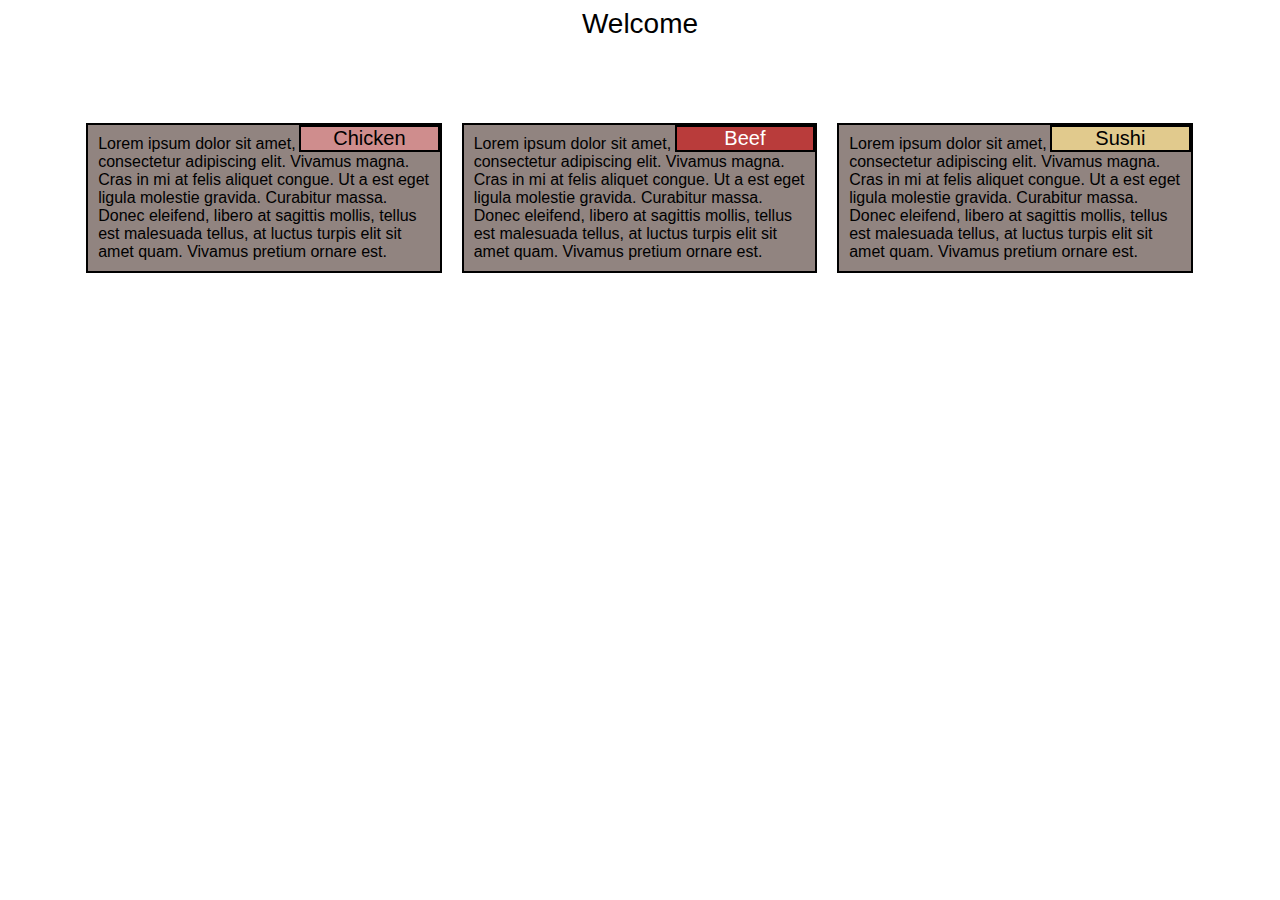
<file: module2-solution/index.html>
<!DOCTYPE html>
<html>
<head>
	<meta charset="utf-8">
	<meta name="Viewport" content="width-device-width, initial-scale=1">
	<link rel="stylesheet" type="text/css" href="stylesheet.css">
  <title> Assignment For Module 2</title>
</head>

<body>

<div class="title-container">Welcome</div>

<div class="row">
	<div class="col-lg-4 col-md-12">
	<div class="menu">
	<div class='menu-title' id="chicken">Chicken</div>
	<p class="text">Lorem ipsum dolor sit amet, consectetur adipiscing elit. Vivamus 
  magna. Cras 
  in mi at felis aliquet congue. Ut a est eget ligula molestie gravida. Curabitur 
  massa. Donec eleifend, libero at sagittis mollis, tellus est malesuada tellus, 
  at luctus turpis elit sit amet quam. Vivamus pretium ornare est.</p>
	</div>	
	</div>

<div class="col-lg-4 col-md-6 col-sm-12">
	<div class="menu">
	<div class='menu-title' id="beef">Beef</div>
	<p class="text">Lorem ipsum dolor sit amet, consectetur adipiscing elit. Vivamus 
     magna. Cras 
     in mi at felis aliquet congue. Ut a est eget ligula molestie gravida. Curabitur 
     massa. Donec eleifend, libero at sagittis mollis, tellus est malesuada tellus, at luctus turpis elit sit amet quam. Vivamus pretium ornare est.</p>
	</div>
</div>

<div class="col-lg-4 col-md-12 col-sm-12">
    <div class='menu'>
      <div class='menu-title' id="sushi">Sushi</div>
      <p class='text'>Lorem ipsum dolor sit amet, consectetur adipiscing elit. 
      Vivamus magna. Cras 
      in mi at felis aliquet congue. Ut a est eget ligula molestie gravida. Curabitur 
      massa. Donec eleifend, libero at sagittis mollis, tellus est malesuada tellus, 
      at luctus turpis elit sit amet quam. Vivamus pretium ornare est.
      </p>
    </div>
    </div>


</div>
</body>

</html>
</file>
<file: module2-solution/stylesheet.css>
*{font-family: "Didot",cursive, sans-serif;
  box-sizing: border-box;}

.title-container {
	width: 90%;
	height: 100px;
	margin-right: auto;
	margin-left: auto;
	text-align: center;
	font-size: 175%;

}

.menu-title {
	width: 40%;
	float: right;
	border: 2px solid black;
	text-align: center;
	font-size: 125%;
	float: right;
}

.menu {
	background-color: #918480;
	margin: 10px;
	border: 2px solid black;
}

.text {
	margin: 10px;
	margin-top: 40px
	clear:both;
}

.row{
	width: 90%;
	border: 5px;
	margin-right: auto;
	margin-left: auto;
	padding: 5px;

}

 #chicken{background-color: #cf8d8d;}
  #beef{background-color: #b93c3b; color:white;}
  #sushi{background-color: #e1ca8d;}




  /********** Desktop **********/
  @media (min-width: 992px){
  	.col-lg-4 {
  		float: left;
  		background-color: white;
  		width: 33.3%
  	}
  }

/********** Tablet **********/

@media( min-width: 768px) and (max-width: 991px){
	.col-md-6, .col-md-12 {
		float:left;
		background-color: white;
	}
	.col-md-6 {
		width: 50%;
	}
	.col-md-12 {
		width: 100%;
	}
}

/********** Mobile **********/

@media (max-width: 767px) {
	.col-sm-12 {
		float: left;
		background-color: white;
		width: 100%;
	}
}
</file>
